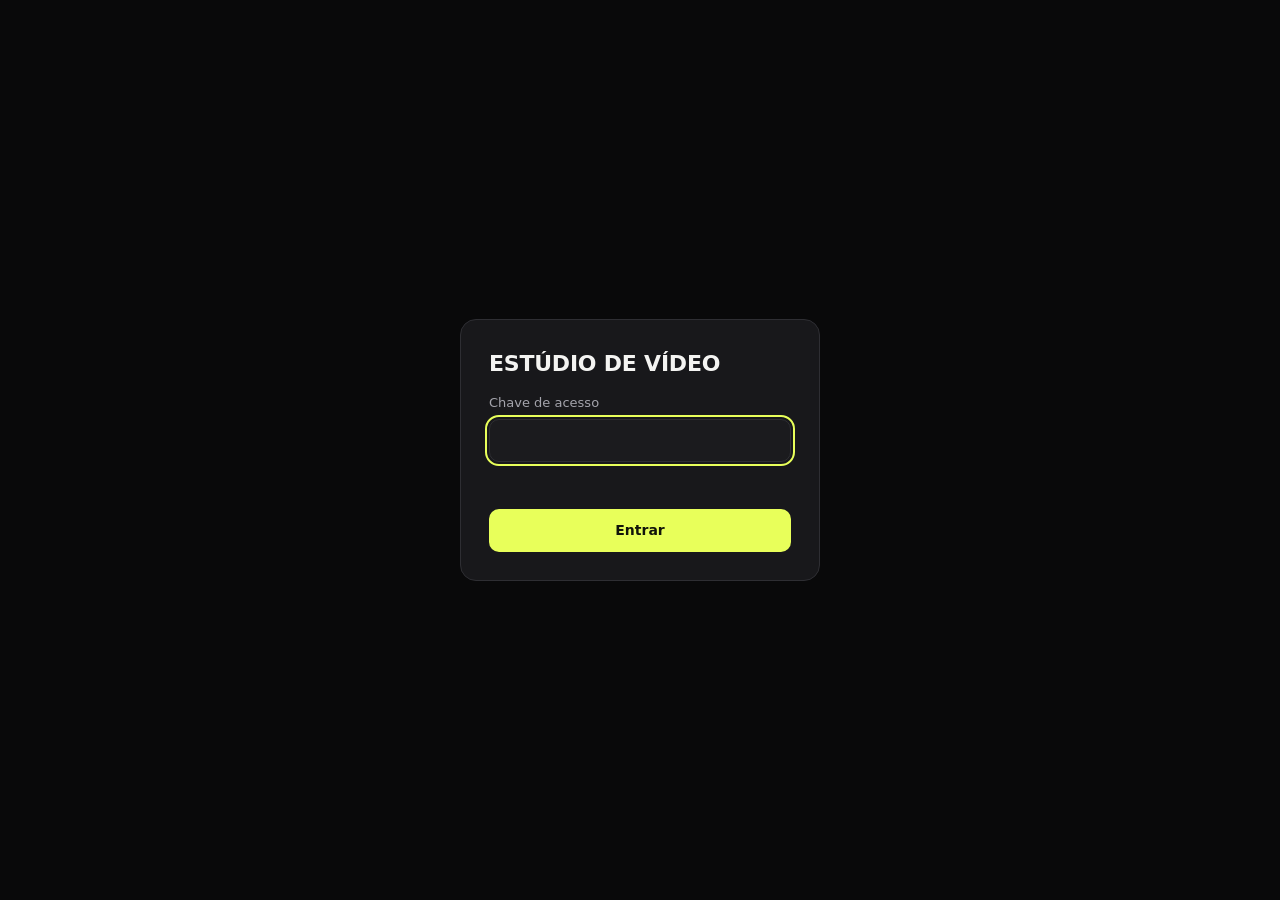
<file: estudio/pagina/entrar.html>
<!doctype html>
<html lang="pt-BR">
<head>
<meta charset="utf-8">
<meta name="viewport" content="width=device-width, initial-scale=1">
<meta name="color-scheme" content="dark">
<title>Entrar no Estúdio</title>
<!-- CSS no próprio arquivo: o servidor remoto só serve /entrar sem chave, então a tela não pode depender de /pagina/ -->
<style>
:root { --chao: #09090a; --elevado: #18181b; --campo: #1b1b1e; --linha: #2e2e33; --tinta: #f4f4f2; --tinta-2: #a4a4ac; --cor: #e8ff5a; --cor-tinta: #11140a; --erro: #ff7a7a; }
* { box-sizing: border-box; }
body { margin: 0; min-height: 100vh; display: grid; place-items: center; padding: 16px; background: var(--chao); color: var(--tinta); font: 14px/1.45 system-ui, -apple-system, "Segoe UI", sans-serif; }
form { width: 100%; max-width: 360px; padding: 28px; background: var(--elevado); border: 1px solid var(--linha); border-radius: 16px; display: grid; gap: 14px; }
h1 { margin: 0; font-size: 22px; font-weight: 800; letter-spacing: -.01em; text-transform: uppercase; }
label { color: var(--tinta-2); font-size: 13px; }
input { width: 100%; margin-top: 6px; padding: 11px 12px; font: inherit; color: var(--tinta); background: var(--campo); border: 1px solid var(--linha); border-radius: 10px; }
input:focus-visible, button:focus-visible { outline: 2px solid var(--cor); outline-offset: 2px; }
button { padding: 11px 14px; font: inherit; font-weight: 700; color: var(--cor-tinta); background: var(--cor); border: 0; border-radius: 10px; cursor: pointer; }
.erro { margin: 0; min-height: 1.4em; color: var(--erro); }
</style>
</head>
<body>
<form method="post" action="/entrar">
  <h1>Estúdio de vídeo</h1>
  <label>Chave de acesso
    <input type="password" name="chave" autocomplete="current-password" autofocus required>
  </label>
  <p class="erro" role="alert"><!--ERRO--></p>
  <button type="submit">Entrar</button>
</form>
</body>
</html>
</file>
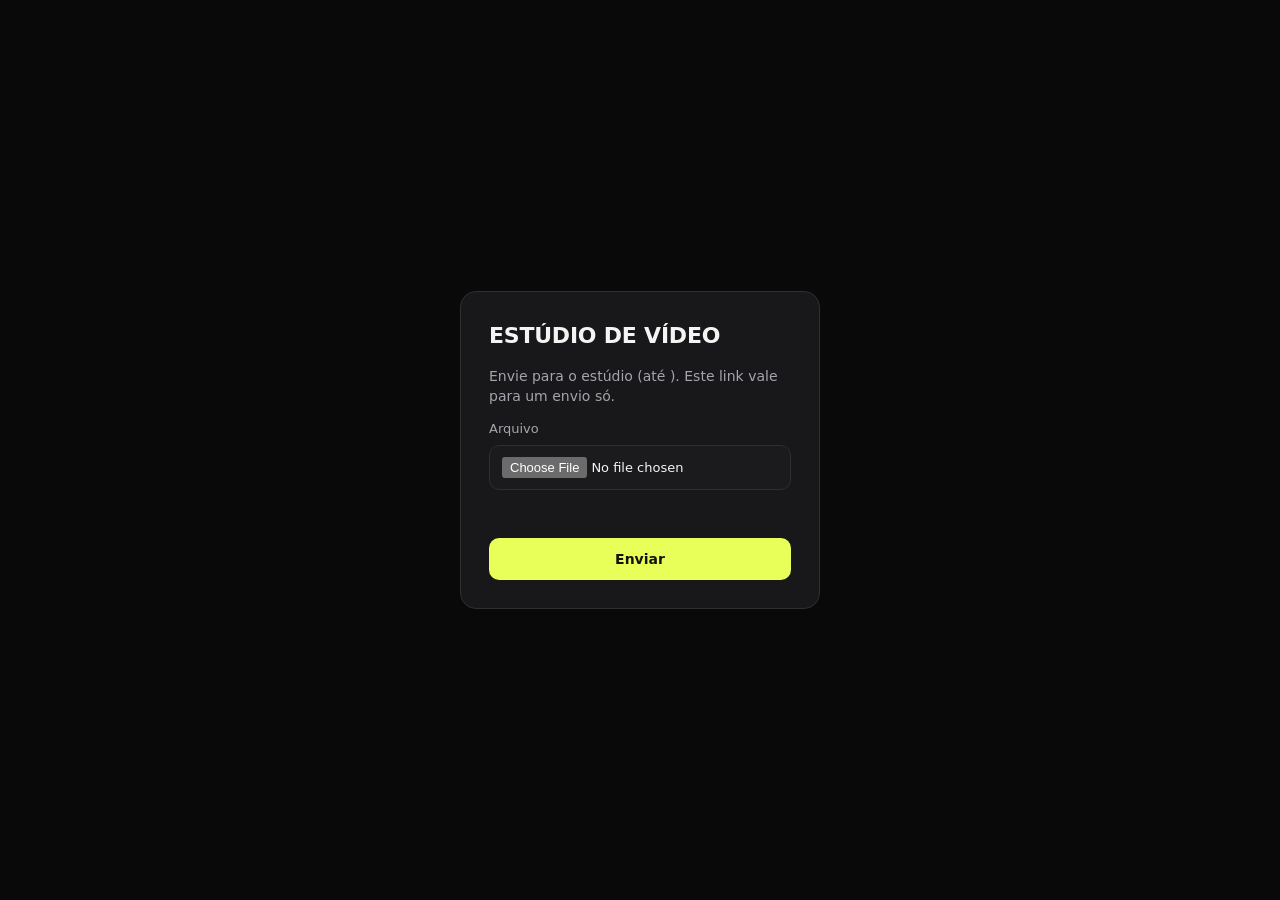
<file: estudio/pagina/enviar.html>
<!doctype html>
<html lang="pt-BR">
<head>
<meta charset="utf-8">
<meta name="viewport" content="width=device-width, initial-scale=1">
<meta name="color-scheme" content="dark">
<meta name="referrer" content="no-referrer">
<title>Enviar para o Estúdio</title>
<!-- CSS e JavaScript no próprio arquivo: esta tela abre sem chave, só com o link, e não pede nada a outros endereços -->
<style>
:root { --chao: #09090a; --elevado: #18181b; --campo: #1b1b1e; --linha: #2e2e33; --tinta: #f4f4f2; --tinta-2: #a4a4ac; --cor: #e8ff5a; --cor-tinta: #11140a; --erro: #ff7a7a; --ok: #8ee6a0; }
* { box-sizing: border-box; }
body { margin: 0; min-height: 100vh; display: grid; place-items: center; padding: 16px; background: var(--chao); color: var(--tinta); font: 14px/1.45 system-ui, -apple-system, "Segoe UI", sans-serif; }
form { width: 100%; max-width: 360px; padding: 28px; background: var(--elevado); border: 1px solid var(--linha); border-radius: 16px; display: grid; gap: 14px; }
h1 { margin: 0; font-size: 22px; font-weight: 800; letter-spacing: -.01em; text-transform: uppercase; }
p { margin: 0; color: var(--tinta-2); }
label { color: var(--tinta-2); font-size: 13px; }
input { width: 100%; margin-top: 6px; padding: 11px 12px; font: inherit; color: var(--tinta); background: var(--campo); border: 1px solid var(--linha); border-radius: 10px; }
input:focus-visible, button:focus-visible { outline: 2px solid var(--cor); outline-offset: 2px; }
button { padding: 11px 14px; font: inherit; font-weight: 700; color: var(--cor-tinta); background: var(--cor); border: 0; border-radius: 10px; cursor: pointer; }
button:disabled { opacity: .5; cursor: default; }
.aviso { min-height: 1.4em; overflow-wrap: anywhere; }
.aviso.erro { color: var(--erro); }
.aviso.ok { color: var(--ok); }
</style>
</head>
<body>
<form id="envio">
  <h1>Estúdio de vídeo</h1>
  <p>Envie <!--TIPO--> para o estúdio (até <!--LIMITE-->). Este link vale para um envio só.</p>
  <label>Arquivo
    <input type="file" id="arquivo" accept="<!--ACCEPT-->" required>
  </label>
  <p class="aviso" id="aviso" role="status" aria-live="polite"></p>
  <button type="submit" id="enviar">Enviar</button>
</form>
<script>
const form = document.getElementById("envio");
const campo = document.getElementById("arquivo");
const aviso = document.getElementById("aviso");
const botao = document.getElementById("enviar");

function dizer(texto, classe) {
  aviso.textContent = texto;
  aviso.className = "aviso" + (classe ? " " + classe : "");
}

form.addEventListener("submit", async (e) => {
  e.preventDefault();
  const arquivo = campo.files[0];
  if (!arquivo) return dizer("Escolha um arquivo.", "erro");
  botao.disabled = true;
  dizer("Enviando…");
  try {
    const r = await fetch(location.pathname + "/" + encodeURIComponent(arquivo.name), { method: "PUT", body: arquivo });
    const dados = await r.json().catch(() => ({}));
    if (r.ok) {
      dizer("Pronto. A mídia ficou com o nome " + dados.midia + ". Pode fechar esta página.", "ok");
      campo.disabled = true;  // o link já foi usado: o botão fica desligado
      return;
    }
    dizer(dados.erro || "Não consegui enviar. Tente de novo.", "erro");
  } catch (_) {
    dizer("Não consegui enviar. Confira a conexão e tente de novo.", "erro");
  }
  botao.disabled = false;
});
</script>
</body>
</html>
</file>
